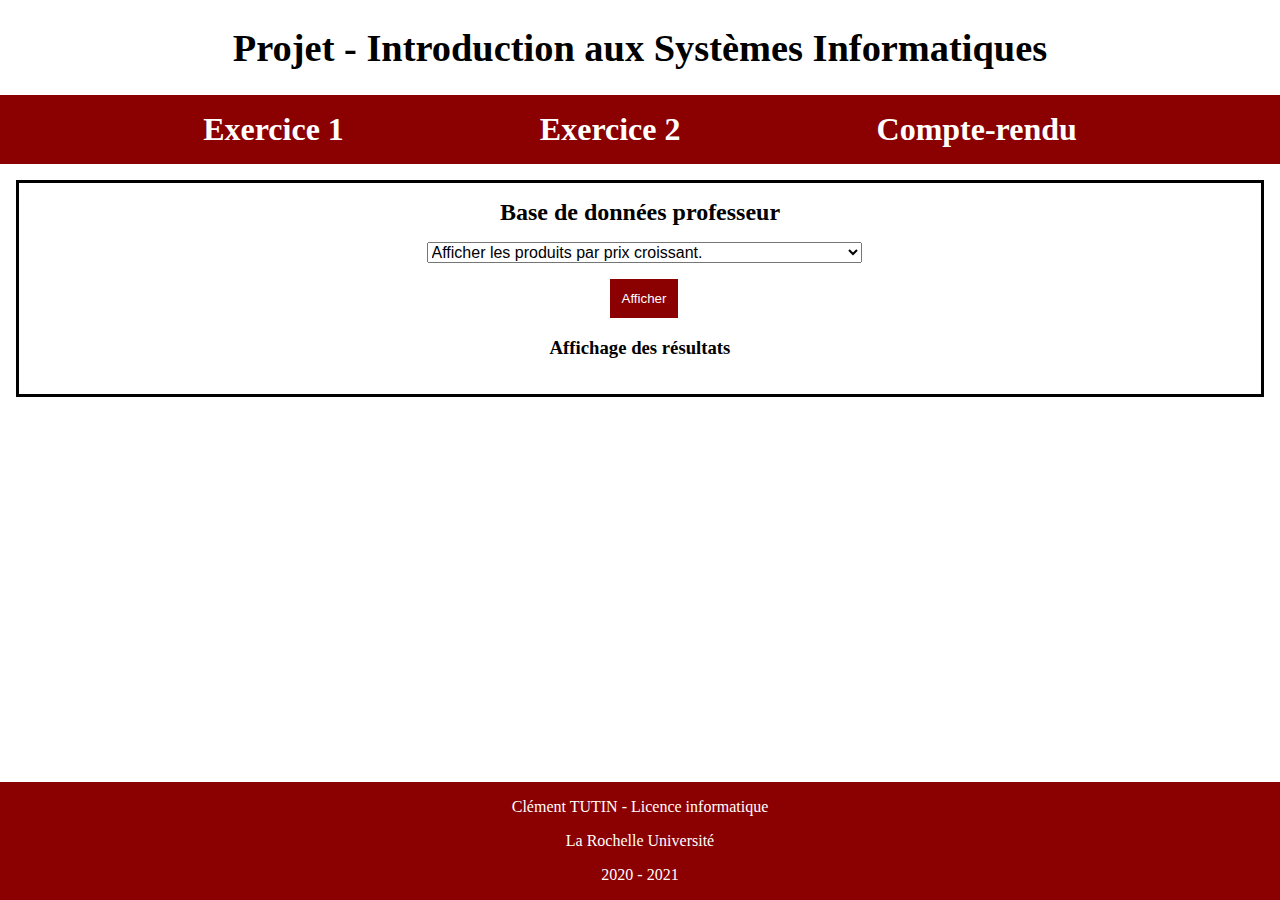
<file: index.html>
<!DOCTYPE html>
<html lang="en">
    <head>
        <meta charset="UTF-8">
        <meta name="viewport" content="width=device-width, initial-scale=1.0">
        <title>Project Clément TUTIN</title>
        <link rel="stylesheet" href="css/main.css">
        <script src="https://ajax.googleapis.com/ajax/libs/jquery/3.5.1/jquery.min.js"></script>
        <script src="js/comportements.js"></script>   
    </head>
    
    <body>
        <header>
            <h1>Projet - Introduction aux Systèmes Informatiques</h1>
        </header>

        <nav>
            <ul>
                <li>
                    <a href="index.html">Exercice 1</a>
                    <a href="ex2.html">Exercice 2</a>
                    <a href="cr.html">Compte-rendu</a>
                </li>
            </ul>
        </nav>

        <div class="form_prof">

            <h2>Base de données professeur</h2>

            <form id="pourBDprof" method="POST">
                <select class="choix" name="requeteChoisie">
                    <option name="texteRequete" value="SELECT * FROM plats ORDER BY tarif"> Afficher les produits par prix croissant.</option>
                    <option name="texteRequete" value="SELECT * FROM plats ORDER BY tarif DESC"> Afficher les produits par prix décroissant.</option>
                    <option name="texteRequete" value="SELECT AVG (tarif) FROM plats"> Afficher le prix moyen des produits disponibles.</option>
                    <option name="texteRequete" value="SELECT * FROM plats ORDER BY nom"> Afficher les produits par ordre alphabétique.</option> 
                    <option name="texteRequete" value="SELECT * FROM plats ORDER BY nom DESC"> Afficher les produits par ordre alphabétique inversé.</option>
                    <option name="texteRequete" value="SELECT * FROM plats WHERE nom LIKE 'P%'">Afficher les produits dont le nom commence par la lettre P.</option>
                    <option name="texteRequete" value="SELECT * FROM plats ORDER BY type"> Afficher les produits en fonction du type.</option>
                </select>

                <div>
                <input class="button" type="submit" value="Afficher">
                </div>

            </form>

            <h3>Affichage des résultats</h3>

            <div class="sortieBD">
                <table></table>
            </div>

            <div class ="messageErreur">
                <p></p>
            </div>

        </div>

        <footer>
            <p>Clément TUTIN - Licence informatique</p>
            <a href="https://www.univ-larochelle.fr/" style="color:white">La Rochelle Université</a>
            <p>2020 - 2021</p>
        </footer>
        
    </body>
</html>
</file>
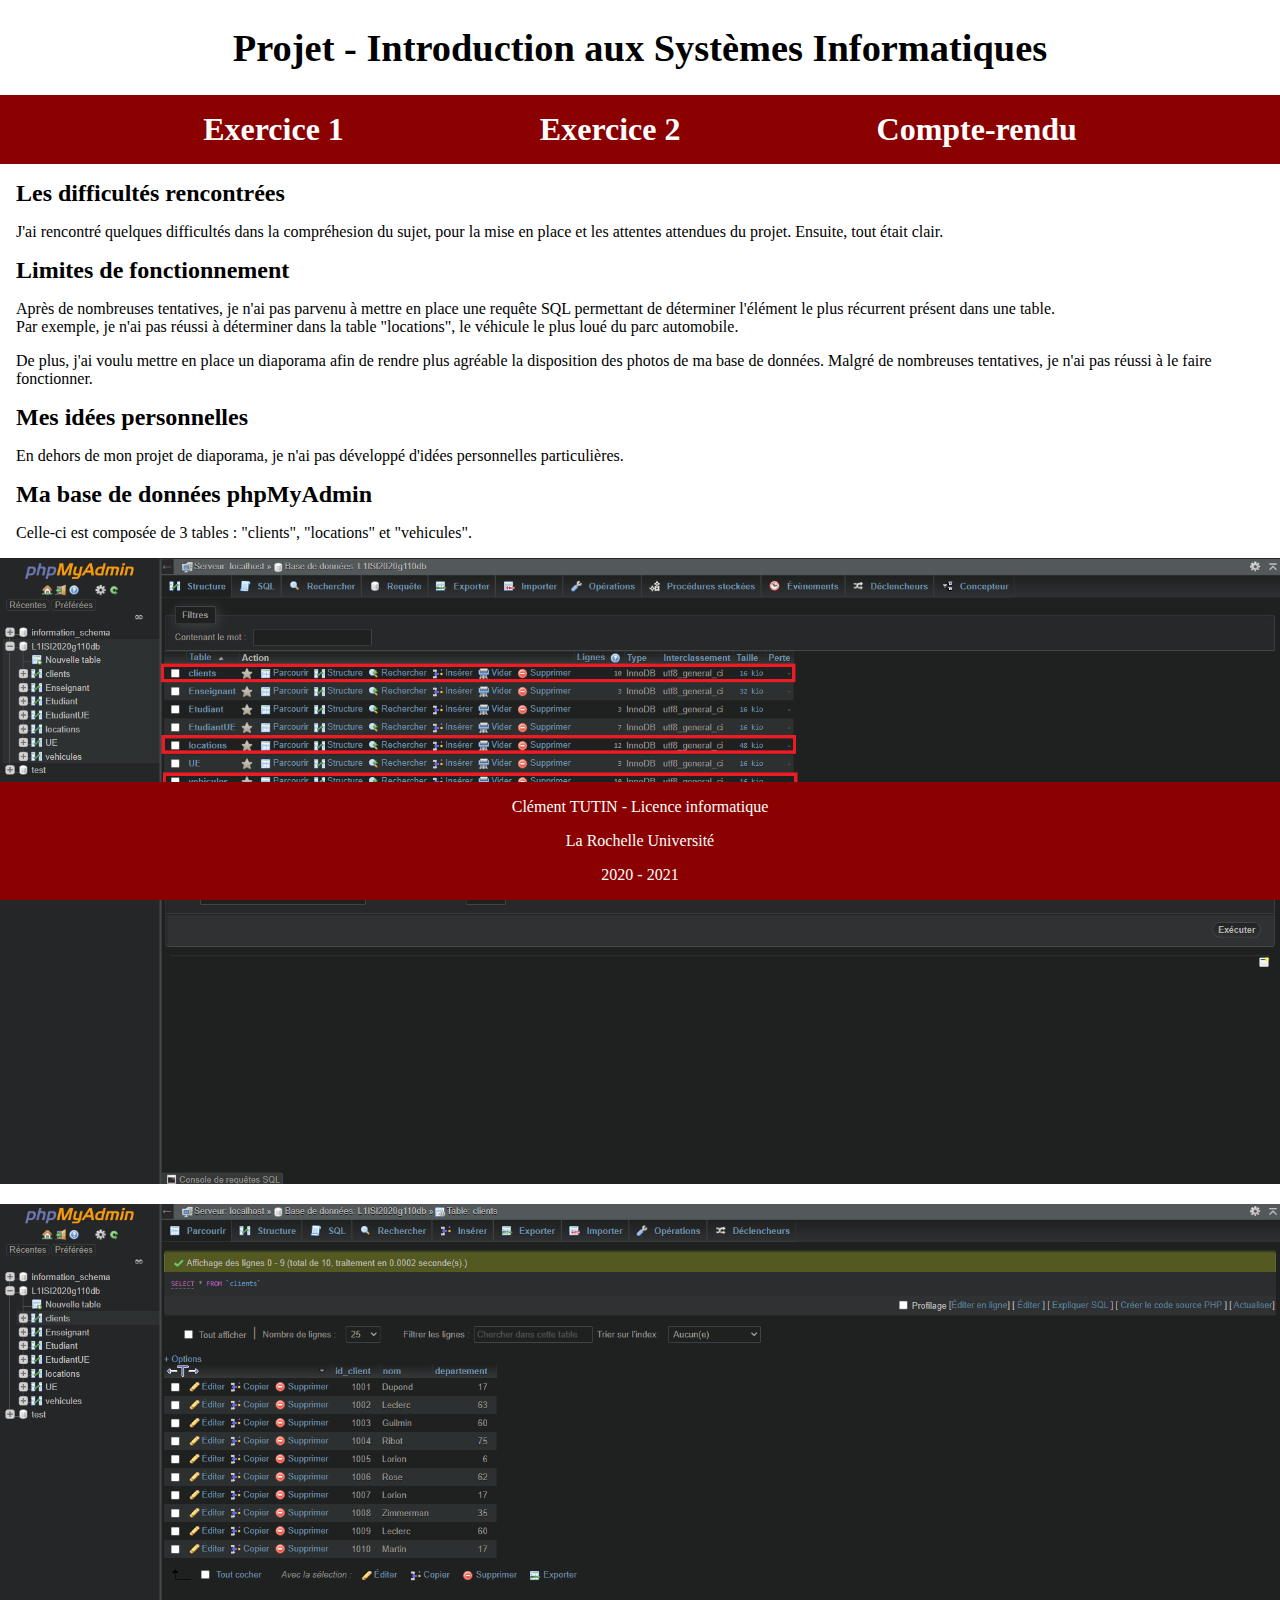
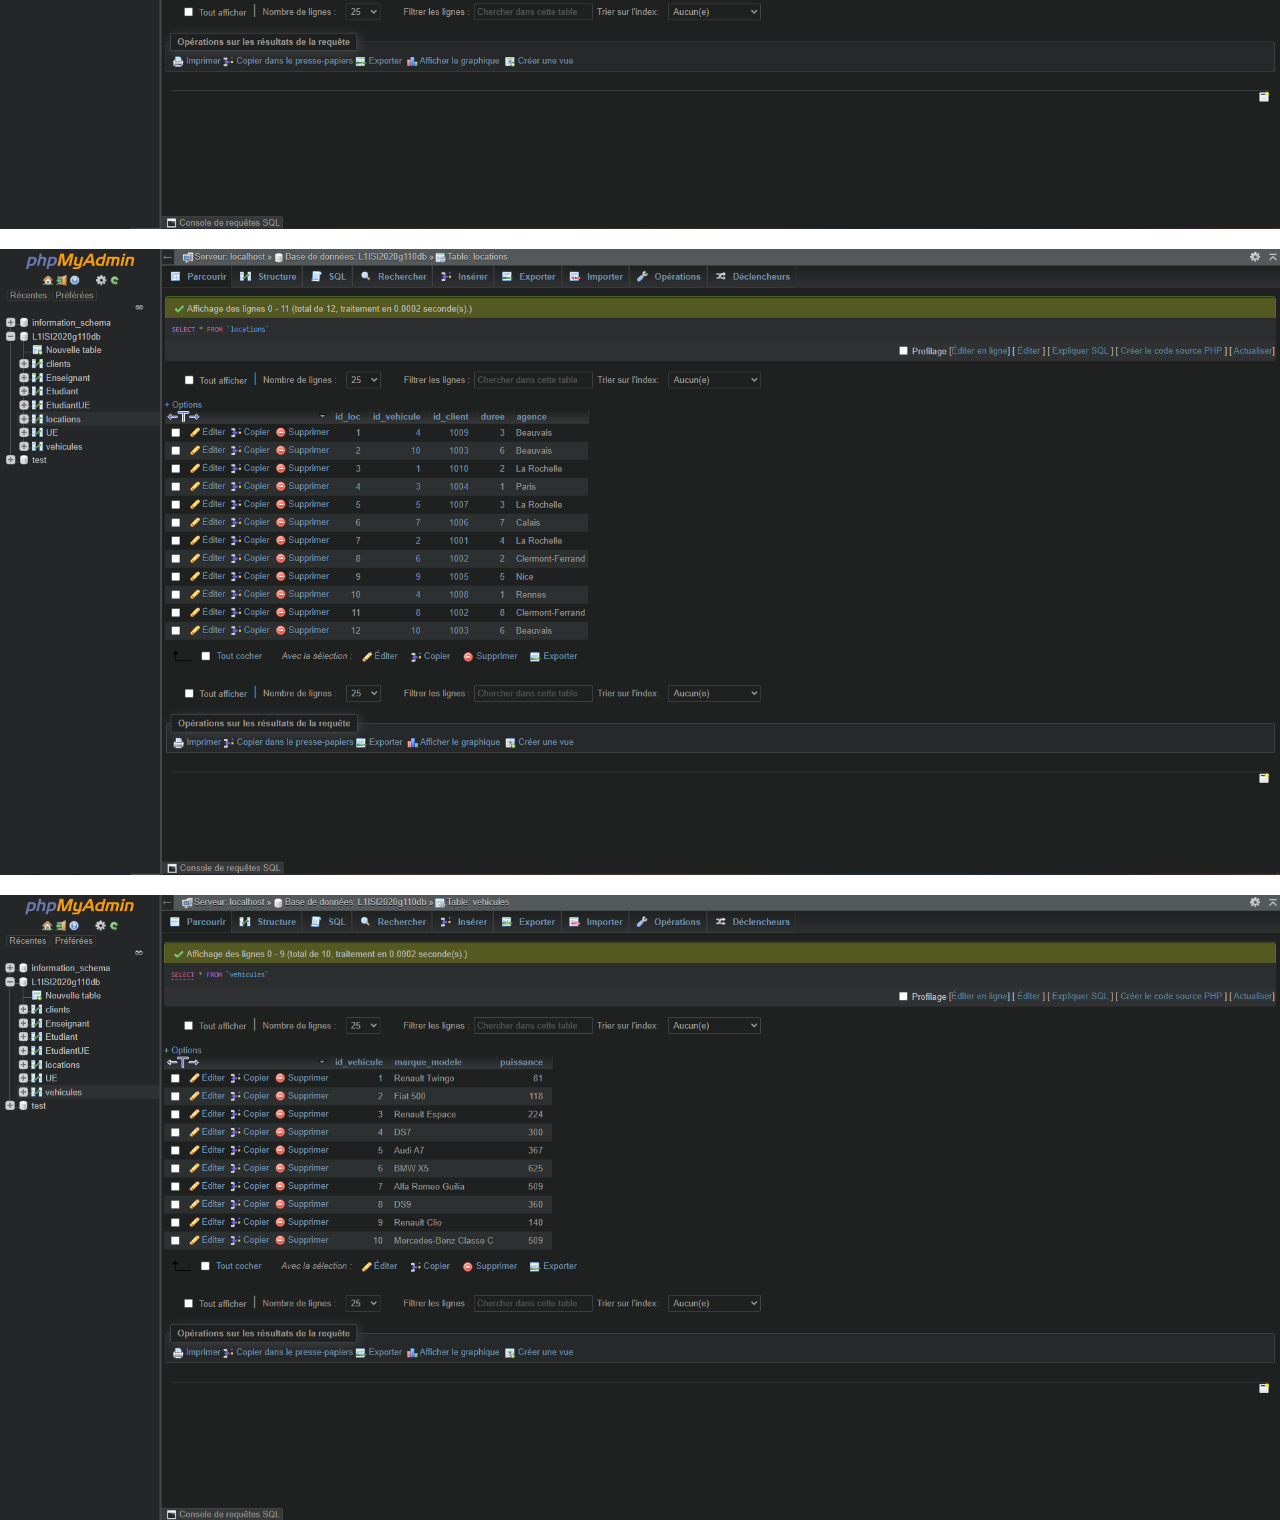
<file: cr.html>
<!DOCTYPE html>
<html lang="en">
    <head>
        <meta charset="UTF-8">
        <meta name="viewport" content="width=device-width, initial-scale=1.0">
        <title>Project Clément TUTIN</title>
        <link rel="stylesheet" href="css/main.css">
        <script src="https://ajax.googleapis.com/ajax/libs/jquery/3.5.1/jquery.min.js"></script>
        <script src="js/comportements.js"></script>     
    </head>
    
    <body>
        <header>
            <h1>Projet - Introduction aux Systèmes Informatiques</h1>
        </header>

        <nav>
            <ul>
                <li>
                    <a href="index.html">Exercice 1</a>
                    <a href="ex2.html">Exercice 2</a>
                    <a href="cr.html">Compte-rendu</a>
                </li>
            </ul>
        </nav>

        <article>
            <h2>Les difficultés rencontrées</h2>
            <p>J'ai rencontré quelques difficultés dans la compréhesion du sujet, pour la mise en place et les attentes attendues du projet. Ensuite, tout était clair.</p>
        </article>

        <article>
            <h2>Limites de fonctionnement</h2>
            <p>Après de nombreuses tentatives, je n'ai pas parvenu à mettre en place une requête SQL permettant de déterminer l'élément le plus récurrent présent dans une table. 
               <br>Par exemple, je n'ai pas réussi à déterminer dans la table "locations", le véhicule le plus loué du parc automobile.</p>
            <p>De plus, j'ai voulu mettre en place un diaporama afin de rendre plus agréable la disposition des photos de ma base de données. Malgré de nombreuses tentatives, je n'ai pas réussi à le faire fonctionner.</p>
        </article>

        <article>
            <h2>Mes idées personnelles</h2>
            <p>En dehors de mon projet de diaporama, je n'ai pas développé d'idées personnelles particulières.</p>
        </article>

        <article>
            <h2>Ma base de données phpMyAdmin</h2>
            <p>Celle-ci est composée de 3 tables : "clients", "locations" et "vehicules".</p>
                <img class ="photo" src="img/bdd.png" alt="bdd" style="width:100%" /></a>
                <img class ="photo" src="img/clients.png" alt="clients" style="width:100%" /></a>
                <img class ="photo" src="img/locations.png" alt="locations" style="width:100%" /></a>
                <img class ="photo_last" src="img/vehicules.png" alt="vehicules" style="width:100%" /></a>   
        </article>

        <footer>
            <p>Clément TUTIN - Licence informatique</p>
            <a href="https://www.univ-larochelle.fr/" style="color:white">La Rochelle Université</a>
            <p>2020 - 2021</p>
        </footer>
        
    </body>
</html>
</file>
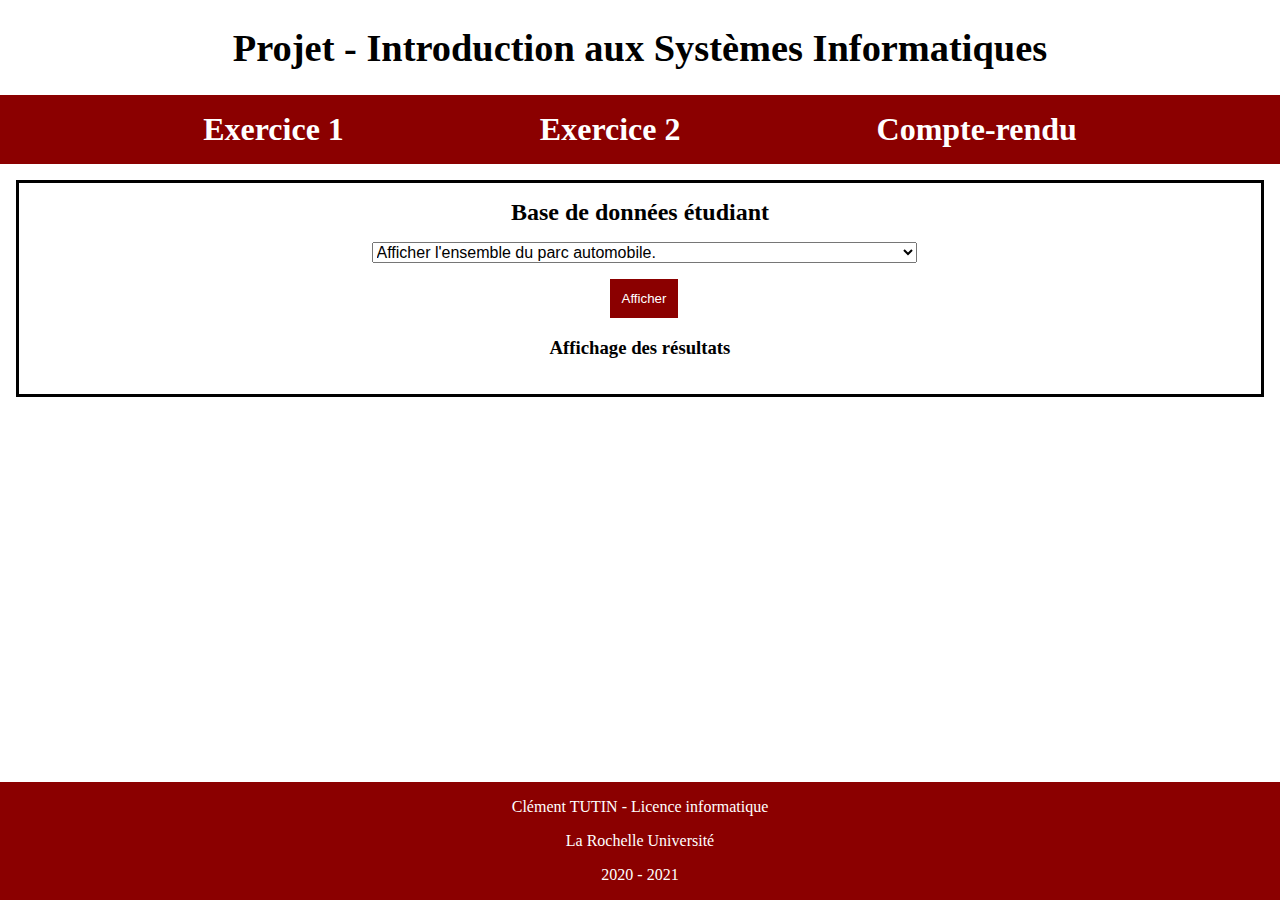
<file: ex2.html>
<!DOCTYPE html>
<html lang="en">
    <head>
        <meta charset="UTF-8">
        <meta name="viewport" content="width=device-width, initial-scale=1.0">
        <title>Project Clément TUTIN</title>
        <link rel="stylesheet" href="css/main.css">
        <script src="https://ajax.googleapis.com/ajax/libs/jquery/3.5.1/jquery.min.js"></script>
        <script src="js/comportements.js"></script>   
    </head>
    
    <body>
        <header>
            <h1>Projet - Introduction aux Systèmes Informatiques</h1>
        </header>

        <nav>
            <ul>
                <li>
                    <a href="index.html">Exercice 1</a>
                    <a href="ex2.html">Exercice 2</a>
                    <a href="cr.html">Compte-rendu</a>
                </li>
            </ul>
        </nav>

        <div class="form_etudiant">

            <h2>Base de données étudiant</h2>

            <form id="pourBDetd" method="POST">
                <select class="choix" name="requeteChoisie">
                    <option name="texteRequete" value="SELECT * FROM vehicules ORDER BY id_vehicule"> Afficher l'ensemble du parc automobile.</option>
                    <option name="texteRequete" value="SELECT * FROM vehicules ORDER BY marque_modele"> Afficher l'ensemble des véhicules par ordre de marque.</option>
                    <option name="texteRequete" value="SELECT * FROM vehicules ORDER BY puissance"> Afficher les véhicules du moins au plus puissant.</option>
                    <option name="texteRequete" value="SELECT * FROM vehicules ORDER BY puissance DESC"> Afficher les véhicules du plus au moins puissant.</option> 
                    <option name="texteRequete" value="SELECT AVG (puissance) FROM vehicules"> Afficher la puissance moyenne de l'ensemble du parc automobile.</option>

                    <option name="texteRequete" value=""> --------------------------------------------------------------------------------------------------</option>

                    <option name="texteRequete" value="SELECT * FROM clients"> Afficher l'ensemble des clients.</option>
                    <option name="texteRequete" value="SELECT * FROM clients ORDER BY nom"> Afficher les clients par ordre alphabétique.</option>
                    <option name="texteRequete" value="SELECT DISTINCT nom FROM clients ORDER BY nom"> Afficher les différents noms sans doublons par ordre alphabétique.</option>
                    <option name="texteRequete" value="SELECT DISTINCT departement FROM clients ORDER BY departement"> Afficher les différents départements sans doublons par ordre croissant.</option> 
                    <option name="texteRequete" value="SELECT * FROM clients WHERE nom LIKE 'L%'">Afficher les noms qui commencent par L.</option>

                    <option name="texteRequete" value=""> --------------------------------------------------------------------------------------------------</option>
                    
                    <option name="texteRequete" value="SELECT * FROM locations"> Afficher l'ensemble des locations.</option>
                    <option name="texteRequete" value="SELECT DISTINCT agence FROM locations ORDER BY agence"> Afficher les différentes agences de location par ordre alphabétique.</option>
                    <option name="texteRequete" value="SELECT DISTINCT duree FROM locations ORDER BY duree"> Afficher les différentes durées de location (en jours) par ordre croissant.</option>
                    <option name="texteRequete" value="SELECT AVG (duree) FROM locations"> Afficher la durée moyenne de location (en jours).</option>
                </select>

                <div>
                <input class="button" type="submit" value="Afficher">
                </div>

            </form>

            <h3>Affichage des résultats</h3>

            <div class="sortieBD">
                <table></table>
            </div>

            <div class ="messageErreur">
                <p></p>
            </div>

        </div>

        <footer>
            <p>Clément TUTIN - Licence informatique</p>
            <a href="https://www.univ-larochelle.fr/" style="color:white">La Rochelle Université</a>
            <p>2020 - 2021</p>
        </footer>
        
    </body>
</html>
</file>
<file: css/main.css>
html{
    font-family: "Calibri";
    font-size: 100%;
    padding : 0rem;
}

body{
    padding : 0;
    margin : 0rem;
    font-size : 1rem;
    background-color: white;
    color : black ;
}

a{
    outline: none;
    text-decoration: none;
}

header{
    text-align: center;
    font-size: 120%;
}

nav{
    padding : 0;
    margin : 0;
    text-align: center;
    background-color: darkred;
}

nav a{
    display: inline-block ;
    color : #FFFFFF ;
    text-decoration : none ; 
    font-size : 200% ; 
    margin: 0rem;
    padding : 1rem ;
    padding-inline: 6rem;
    font-weight: bolder;
}

nav a:hover {
    background-color : white ;
    color : black ;
    transition: 0.75s;
}

nav ul{
    padding : 0 ; margin : 0 ;
    list-style-type: none ;
}


.form_prof{
    margin: 1rem;
    border-style: solid;
    text-align: center;
}

.choix{
    font-size: 100%;
    margin-left: 0.5rem;
}

.button{
    background-color: darkred;
    border: none;
    color: white;
    margin-top: 1rem;
    margin-left: 0.5rem;
    padding: 0.75rem;
    text-align: center;
}

.sortieBD table{
    table-layout: fixed;
    width: 100%;
    border: 1px solid black;
    padding-bottom: 1rem;
    border-collapse: collapse;
}

.sortieBD td{
    border: 1px solid black;
}

.sortieBD th{
    color: white;
    background-color: darkred;
    border: 1px solid black;
}

.sortieBD tr{
    background-color: white;
    border: 1px solid black;
}

.form_etudiant{
    margin: 1rem;
    border-style: solid;
    text-align: center;
}

h2{
    margin: 1rem;
}

p{
    margin: 1rem;
}

.photo{
    padding-bottom: 1rem;
}

.photo_last{
    padding-bottom: 0rem;
}

footer {     
    position: fixed;
    text-align : center;      
    color: white; 
    background-color: darkred;     
    bottom: 0;     
    width: 100%;       
}
</file>
